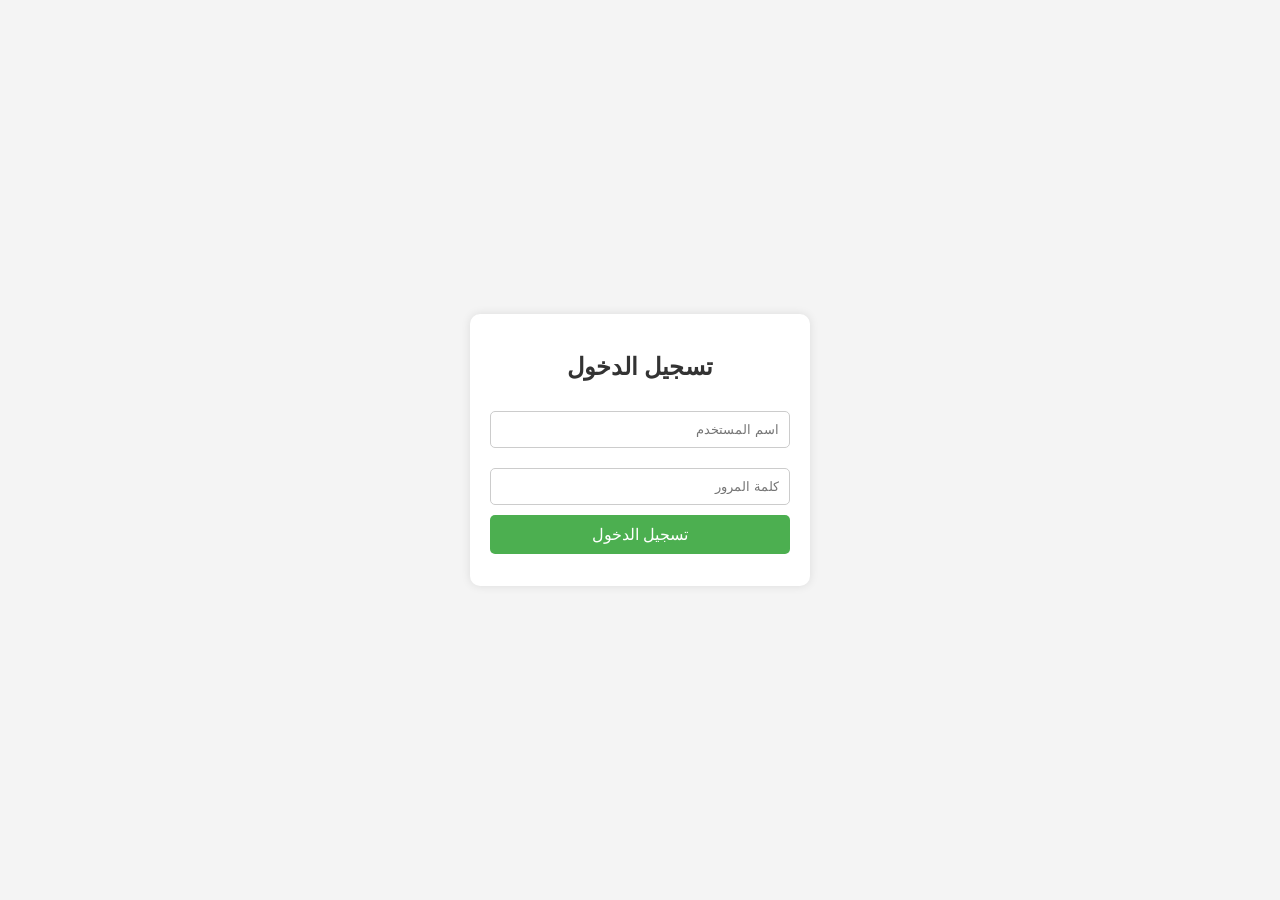
<file: login.html>
<!DOCTYPE html>
<html lang="en">
<head>
  <meta charset="UTF-8">
  <meta name="viewport" content="width=device-width, initial-scale=1.0">
  <title>Login Page</title>
  <style>
    body {
      font-family: Arial, sans-serif;
      background-color: #f4f4f4;
      display: flex;
      justify-content: center;
      align-items: center;
      height: 100vh;
      margin: 0;
    }

    .login-container {
      background-color: white;
      padding: 20px;
      border-radius: 10px;
      box-shadow: 0 0 10px rgba(0, 0, 0, 0.1);
      width: 300px;
      text-align: center;
    }

    h2 {
      margin-bottom: 20px;
      color: #333;
    }

    input[type="text"],
    input[type="password"] {
      width: 100%;
      padding: 10px;
      margin: 10px 0;
      border: 1px solid #ccc;
      border-radius: 5px;
      box-sizing: border-box;
    }

    input[type="submit"] {
      width: 100%;
      padding: 10px;
      background-color: #4CAF50;
      border: none;
      border-radius: 5px;
      color: white;
      font-size: 16px;
      cursor: pointer;
    }

    input[type="submit"]:hover {
      background-color: #45a049;
    }

    .error {
      color: red;
      font-size: 12px;
    }
  </style>
</head>
<body  dir="rtl">

  <div class="login-container">
    <h2>تسجيل الدخول</h2>
    <form id="loginForm">
      <input type="text" id="username" name="username" placeholder="اسم المستخدم " required>
      <input type="password" id="password" name="password" placeholder="كلمة المرور" required>
      <input type="submit" value="تسجيل الدخول">
      <p id="errorMessage" class="error"></p>
    </form>
  </div>



   <script>
     
    document.getElementById('loginForm').addEventListener('submit', function(event) {
      event.preventDefault();
        const username = document.getElementById('username').value;
      const password = document.getElementById('password').value;

     
      
      fetch('https://script.google.com/macros/s/AKfycbzWnyAtXw9BWO2jaua1TVGVIPKelsmzWw34uLjYrOUoO6O1zAAdsrUWv7eSmdnah2TU/exec?username='+encodeURIComponent(username)+'&password='+encodeURIComponent(password))
    .then(response => response.json())
    .then(data => processUserResponse(data))
    .catch(error => {
        console.log('Error sending data:', error);
 
    });


     
    });

    function processUserResponse(a){
        if (a['status']== "success"){
        localStorage.setItem('user', a['username']);
        localStorage.setItem('e', a['e']);
        window.location='index.html';}
        else {
        window.location='login.html';
        }
}
  </script>

</body>
</html>
</file>
